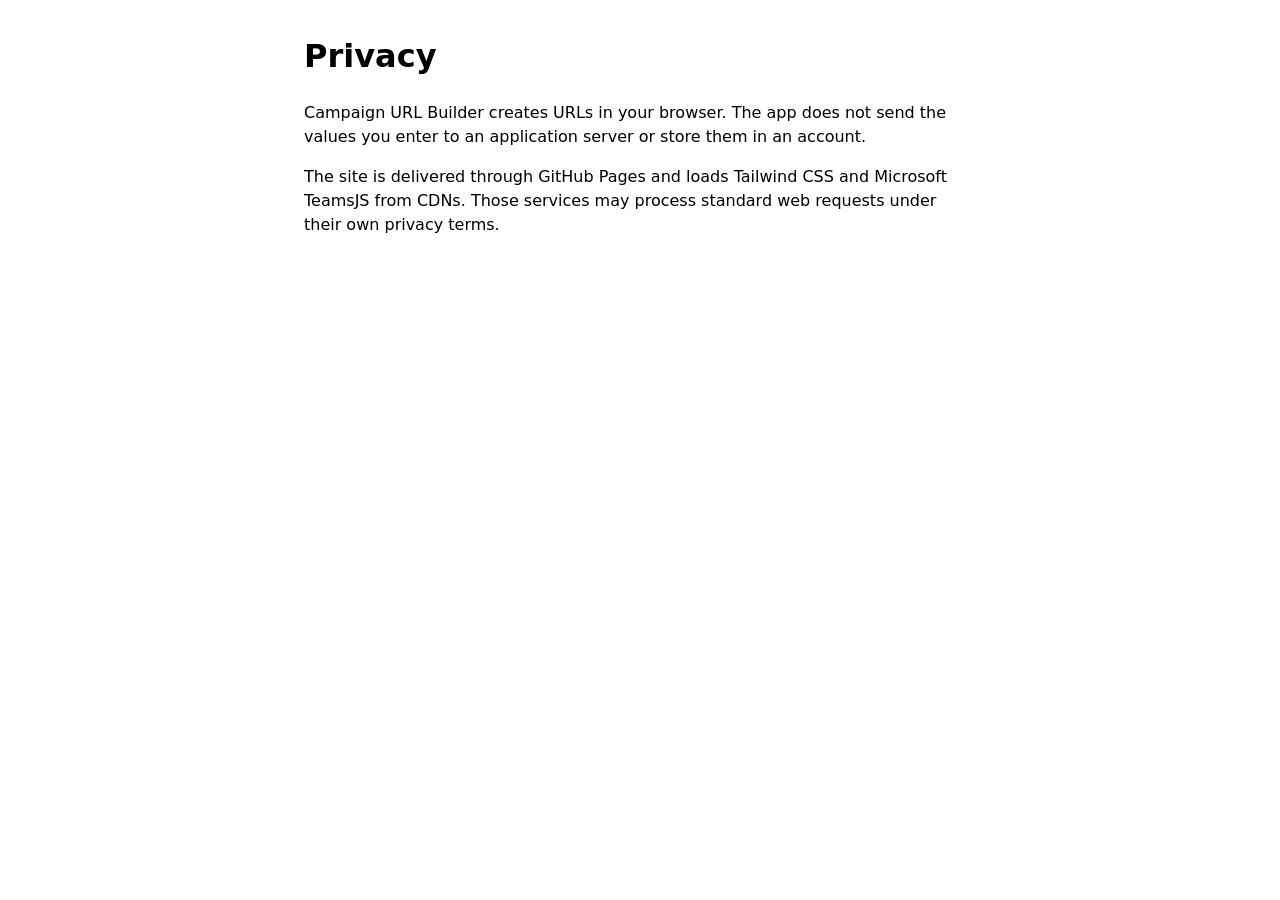
<file: microsoft-teams/privacy.html>
<!doctype html>
<html lang="en">
  <head>
    <meta charset="UTF-8" />
    <meta name="viewport" content="width=device-width, initial-scale=1.0" />
    <title>Campaign URL Builder - Privacy</title>
    <style>body { font: 1rem/1.5 system-ui, sans-serif; max-width: 42rem; margin: 2rem auto; padding: 0 1rem; }</style>
  </head>
  <body>
    <h1>Privacy</h1>
    <p>Campaign URL Builder creates URLs in your browser. The app does not send the values you enter to an application server or store them in an account.</p>
    <p>The site is delivered through GitHub Pages and loads Tailwind CSS and Microsoft TeamsJS from CDNs. Those services may process standard web requests under their own privacy terms.</p>
  </body>
</html>
</file>
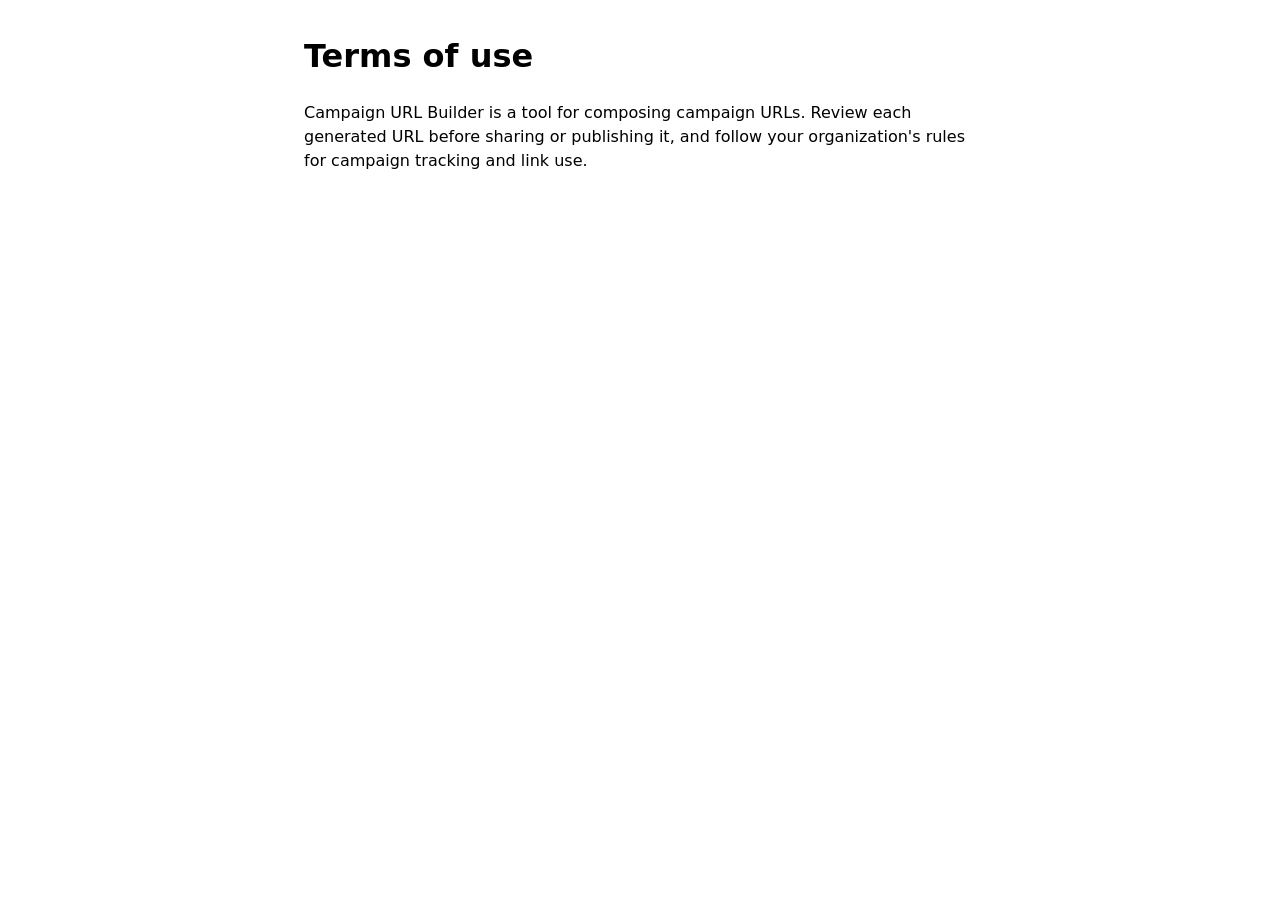
<file: microsoft-teams/terms.html>
<!doctype html>
<html lang="en">
  <head>
    <meta charset="UTF-8" />
    <meta name="viewport" content="width=device-width, initial-scale=1.0" />
    <title>Campaign URL Builder - Terms of use</title>
    <style>body { font: 1rem/1.5 system-ui, sans-serif; max-width: 42rem; margin: 2rem auto; padding: 0 1rem; }</style>
  </head>
  <body>
    <h1>Terms of use</h1>
    <p>Campaign URL Builder is a tool for composing campaign URLs. Review each generated URL before sharing or publishing it, and follow your organization's rules for campaign tracking and link use.</p>
  </body>
</html>
</file>
